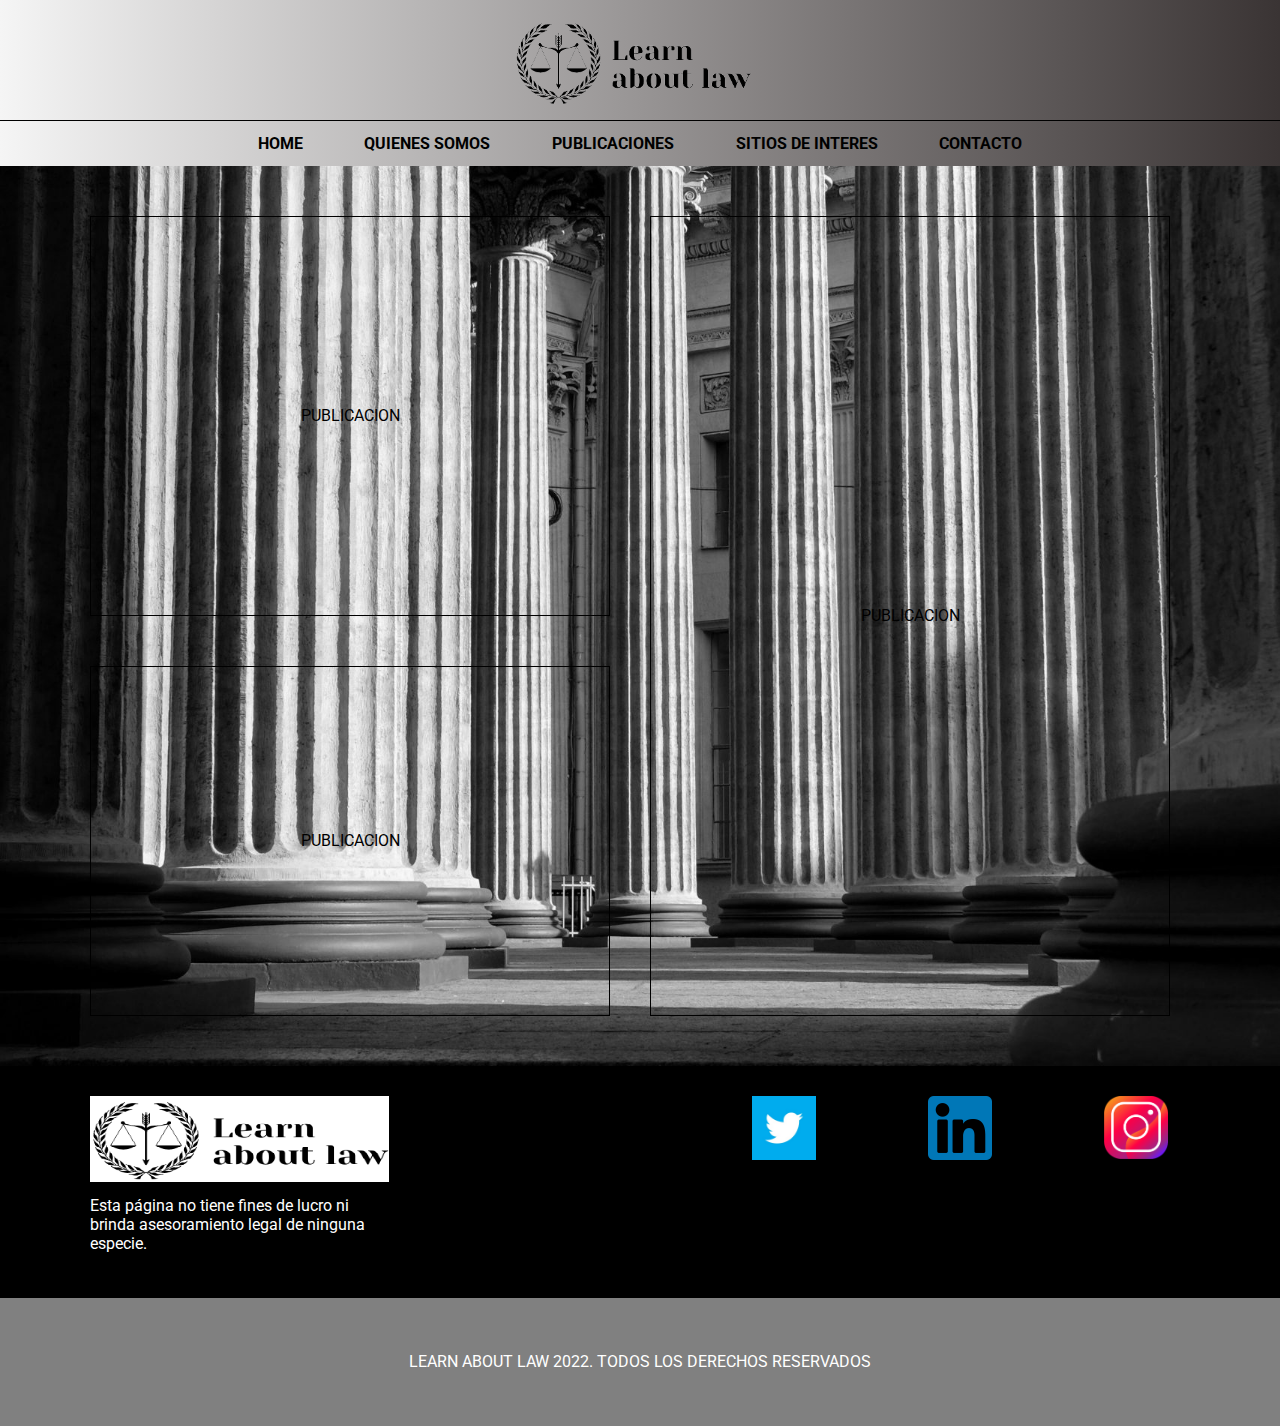
<file: index.html>
<!DOCTYPE html>
<html lang="en">
<head>
    <meta charset="UTF-8">
    <meta http-equiv="X-UA-Compatible" content="IE=edge">
    <meta name="viewport" content="width=device-width, initial-scale=1.0">
    <link rel="stylesheet" href="https://cdnjs.cloudflare.com/ajax/libs/animate.css/4.1.1/animate.min.css"/>
    <link rel="stylesheet" href="css/main.css">
    <link rel="preconnect" href="https://fonts.googleapis.com">
    <link rel="preconnect" href="https://fonts.gstatic.com" crossorigin>
    <link href="https://fonts.googleapis.com/css2?family=Roboto:ital,wght@1,100&display=swap" rel="stylesheet">
    <title>Learn About Law - Inicio</title>
</head>
<body>
    <header>
            <!-- logo-->
            <div class="divLogo">
                <a class="linkLogo" href="index.html">
                    <img href="index.html"  class="imagenLogo" src="img/logo2 (1).png" alt="logo">
                </a>    
            </div>        
            <!--menu-->
            <nav class="nav"> 
                <ul class="navMenu">
                    <li>
                    <a href="index.html" class="navMenuLink">
                        Home
                    </a>
                    </li>
                    <li>
                    <a href="pages/quienes-somos.html"class="navMenuLink">
                       Quienes Somos
                    </a>
                    </li>
                    <li>
                     <a href="pages/publicaciones.html"class="navMenuLink">
                       Publicaciones
                     </a>
                    </li>
                    <li>
                    <a href="pages/sitios.html"class="navMenuLink">
                    Sitios de interes
                    </a>
                    </li>
                    <li>
                    <a href="pages/contacto.html"class="navMenuLink">
                     Contacto
                     </a>
                    </li>
                </ul>
            </nav>

    </header>
    <main class="mainBack">
        <div class="contenedor">
            <section class="section1"> PUBLICACION</section>
            <section class="section2"> PUBLICACION</section>
            <section class="section3"> PUBLICACION</section>
        </div>
    </main>
    <footer class="footer">
        <div class="contenedorFooter">
            <section class="sectionFooter1">
                <img src="img/logo3.png" alt="logo" class="footerLogo">   
                <p class="parrafoFooter"> Esta página no tiene fines de lucro
                   ni brinda asesoramiento legal de ninguna especie.</p>
            </section>
            <section class="sectionFooter2">
                <div class="linksFooter">
                    <img class="linkTwitter" src="img/twitter.jpg" alt="twitter">
                    <img class="linkLinkedin" src="img/linkedin.png" alt="linkedin">
                    <img class="linkInstagram" src="img/instagram.png" alt="instagram">
                </div>
            </section>
            <section class="sectionFooter3">
                <p class="footerDisclaimerDos">LEARN ABOUT LAW 2022. TODOS LOS DERECHOS RESERVADOS</p>
            </section>
        </div>
    </footer>
</body>
</html>
</file>
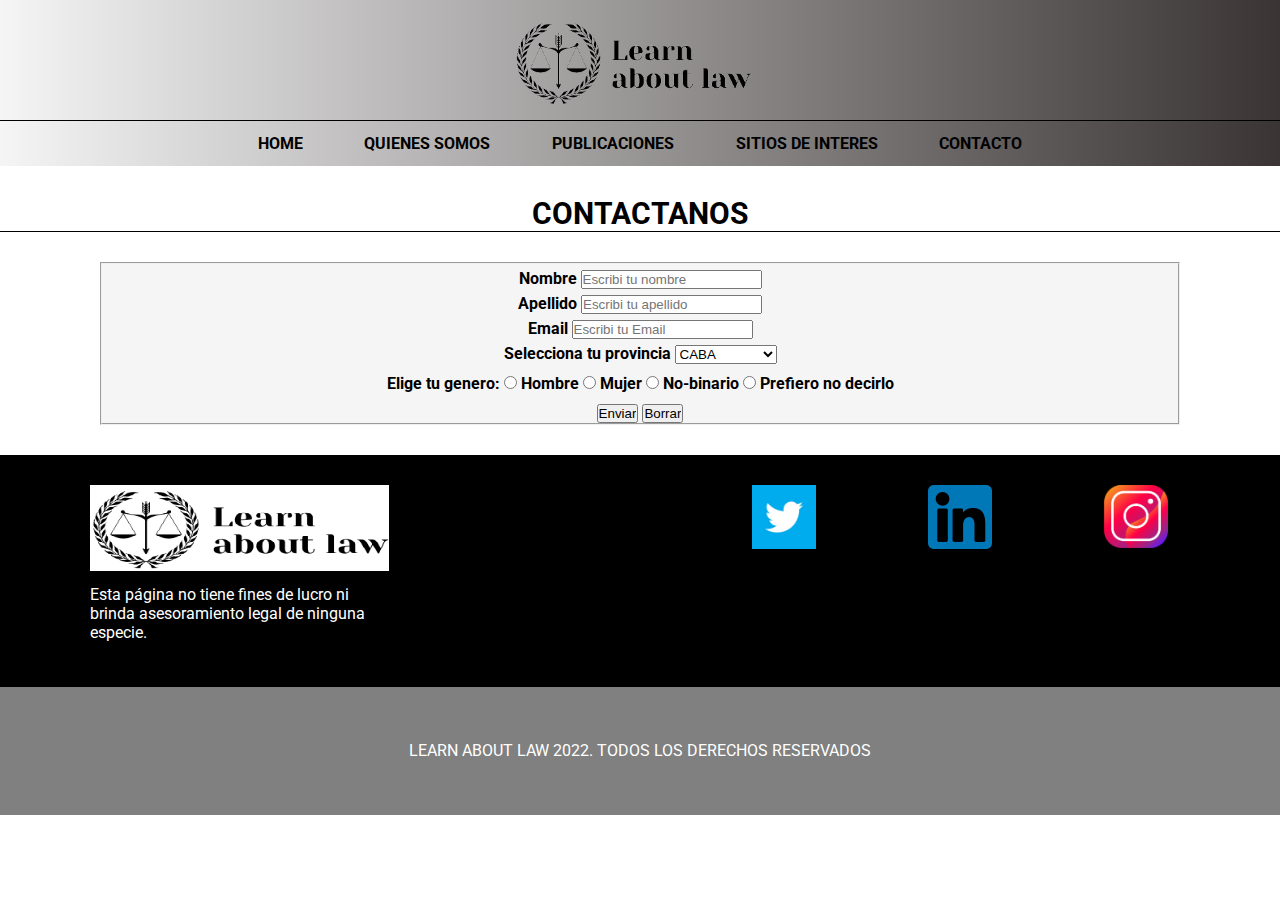
<file: pages/contacto.html>
<!DOCTYPE html>
<html lang="en">
<head>
    <meta charset="UTF-8">
    <meta http-equiv="X-UA-Compatible" content="IE=edge">
    <meta name="viewport" content="width=device-width, initial-scale=1.0">
    <link rel="stylesheet" href="../css/main.css">
    <link rel="preconnect" href="https://fonts.googleapis.com">
    <link rel="preconnect" href="https://fonts.gstatic.com" crossorigin>
    <link href="https://fonts.googleapis.com/css2?family=Roboto:ital,wght@1,100&display=swap" rel="stylesheet">
    <title>Contacto</title>
</head>
<body>
    <header>
        <header>
            <!-- logo-->
            <div class="divLogo">
                <a class="linkLogo" href="../index.html">
                    <img href="index.html"  class="imagenLogo" src="../img/logo2 (1).png" alt="logo">
                </a>    
            </div>
            <!--menu-->
            <nav class="nav"> 
                <ul class="navMenu">
                    <li>
                    <a href="../index.html" class="navMenuLink">
                        Home
                    </a>
                    </li>
                    <li>
                    <a href="../pages/quienes-somos.html"class="navMenuLink">
                       Quienes Somos
                    </a>
                    </li>
                    <li>
                     <a href="../pages/publicaciones.html"class="navMenuLink">
                       Publicaciones
                     </a>
                    </li>
                    <li>
                    <a href="../pages/sitios.html"class="navMenuLink">
                    Sitios de interes
                    </a>
                    </li>
                    <li>
                    <a href="../pages/contacto.html"class="navMenuLink">
                     Contacto
                     </a>
                    </li>
                </ul>
            </nav>
    </header>
    <main>
        <h1 class="mainContactoTitulo">CONTACTANOS</h1>
        <!--formulario-->
        <form action="" class="form">
            <fieldset>

                <div class="formTituloContacto">
                    <div class="nombre">
                        <label for="Nombre"> Nombre</label>
                        <input type="text" name="Nombre" placeholder="Escribi tu nombre">
                    </div>
                    <div class="apellido">
                        <label for="Apellido"> Apellido </label>
                        <input type="text" name="Apellido" placeholder="Escribi tu apellido">
                    </div>
                    <div class="email">
                        <label for="Email"> Email </label>
                        <input type="text" name="Email" placeholder="Escribi tu Email">
                    </div>
                    <div class="provincia">
                        <label for="provincia">
                            Selecciona tu provincia
                        </label>
                        <select name="provincia" id="provincia">
                           <option value="CABA"> CABA </option>
                           <option value="Buenos Aires"> Buenos Aires</option>
                           <option value="Cordoba"> Cordoba </option>
                           <option value="Mendoza"> Mendoza </option>
                           <option value="Santa Fe"> Santa Fe</option>
                        </select>
                    </div>
                    <div class="genero">
                        <label for="generoChoice">
                            Elige tu genero:
                        </label>
                        <input type="radio" name="genero" value="homre"> Hombre
                        <input type="radio" name="genero" value="mujer"> Mujer
                        <input type="radio" name="genero" value="no-binario"> No-binario
                        <input type="radio" name="genero" value="Prefiero no decirlo"> Prefiero no decirlo
                    </div>
                    <div>
                        <input type="submit" value="Enviar">
                        <input type="reset" value="Borrar">
                    </div>
                </div>
            </fieldset>
        </form>
    </main>
     <!--footer-->
     <footer class="footer">
        <div class="contenedorFooter">
            <section class="sectionFooter1">
                <img src="../img/logo3.png" alt="logo" class="footerLogo">   
                <p class="parrafoFooter"> Esta página no tiene fines de lucro
                   ni brinda asesoramiento legal de ninguna especie.</p>
            </section>
            <section class="sectionFooter2">
                <div class="linksFooter">
                    <img class="linkTwitter" src="../img/twitter.jpg" alt="twitter">
                    <img class="linkLinkedin" src="../img/linkedin.png" alt="linkedin">
                    <img class="linkInstagram" src="../img/instagram.png" alt="instagram">
                </div>
            </section>
            <section class="sectionFooter3">
                <p class="footerDisclaimerDos">LEARN ABOUT LAW 2022. TODOS LOS DERECHOS RESERVADOS</p>
            </section>
        </div>
    </footer>
</body>
</html>
</file>
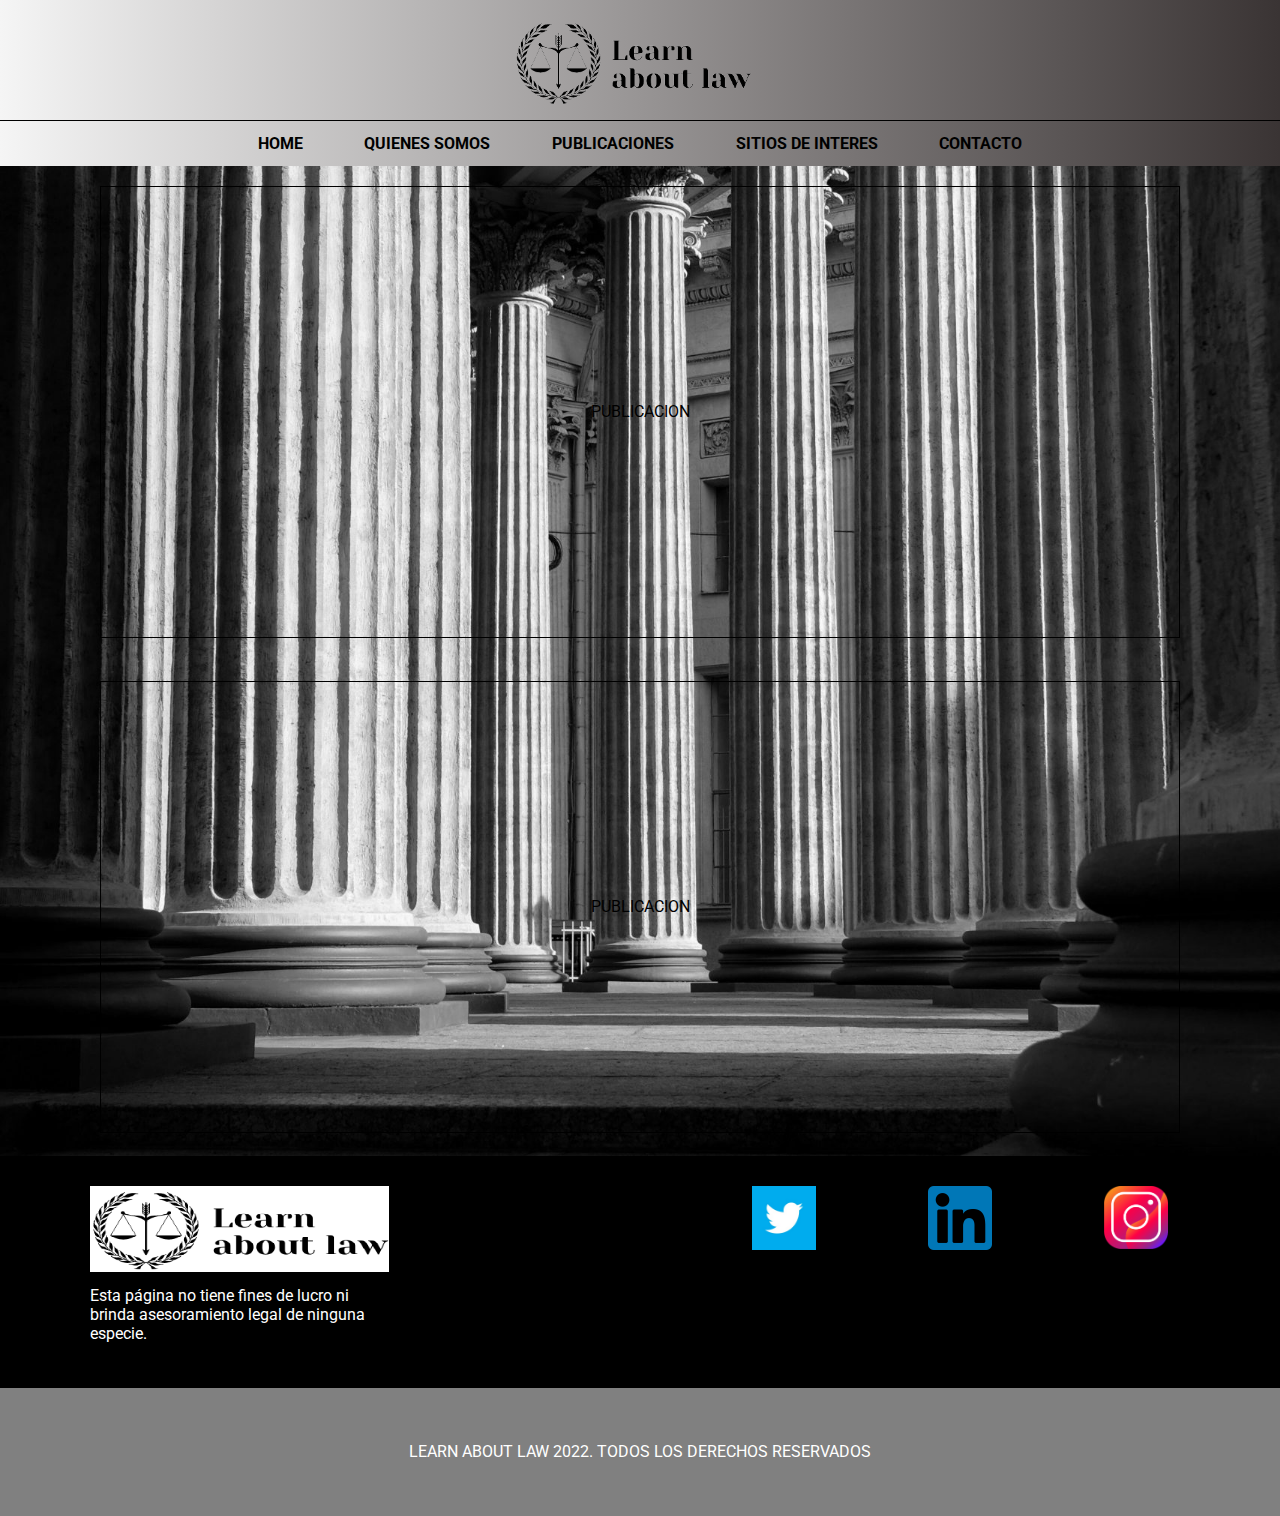
<file: pages/publicaciones.html>
<!DOCTYPE html>
<html lang="en">
<head>
    <meta charset="UTF-8">
    <meta http-equiv="X-UA-Compatible" content="IE=edge">
    <meta name="viewport" content="width=device-width, initial-scale=1.0">
    <link rel="stylesheet" href="../css/main.css">
    <link rel="preconnect" href="https://fonts.googleapis.com">
    <link rel="preconnect" href="https://fonts.gstatic.com" crossorigin>
    <link href="https://fonts.googleapis.com/css2?family=Roboto:ital,wght@1,100&display=swap" rel="stylesheet">
    <title>Publicaciones</title>
</head>
<body>
    <header>
        <header>
            <!-- logo-->
            <div class="divLogo">
                <a class="linkLogo" href="../index.html">
                    <img href="index.html"  class="imagenLogo" src="../img/logo2 (1).png" alt="logo">
                </a>    
            </div>
            <!--menu-->
            <nav class="nav"> 
                <ul class="navMenu">
                    <li>
                    <a href="../index.html" class="navMenuLink">
                        Home
                    </a>
                    </li>
                    <li>
                    <a href="../pages/quienes-somos.html"class="navMenuLink">
                       Quienes Somos
                    </a>
                    </li>
                    <li>
                     <a href="../pages/publicaciones.html"class="navMenuLink">
                       Publicaciones
                     </a>
                    </li>
                    <li>
                    <a href="../pages/sitios.html"class="navMenuLink">
                    Sitios de interes
                    </a>
                    </li>
                    <li>
                    <a href="../pages/contacto.html"class="navMenuLink">
                     Contacto
                     </a>
                    </li>
                </ul>
            </nav>
    </header>
    <main class="mainBack">
        <div class="container">
            <section class="publicacion1"> PUBLICACION</section>
            <section class="publicacion2"> PUBLICACION</section>
        </div>
    </main>
     <!--footer-->
     <footer class="footer">
        <div class="contenedorFooter">
            <section class="sectionFooter1">
                <img src="../img/logo3.png" alt="logo" class="footerLogo">   
                <p class="parrafoFooter"> Esta página no tiene fines de lucro
                   ni brinda asesoramiento legal de ninguna especie.</p>
            </section>
            <section class="sectionFooter2">
                <div class="linksFooter">
                    <img class="linkTwitter" src="../img/twitter.jpg" alt="twitter">
                    <img class="linkLinkedin" src="../img/linkedin.png" alt="linkedin">
                    <img class="linkInstagram" src="../img/instagram.png" alt="instagram">
                </div>
            </section>
            <section class="sectionFooter3">
                <p class="footerDisclaimerDos">LEARN ABOUT LAW 2022. TODOS LOS DERECHOS RESERVADOS</p>
            </section>
        </div>
    </footer>
</body>
</html>
</file>
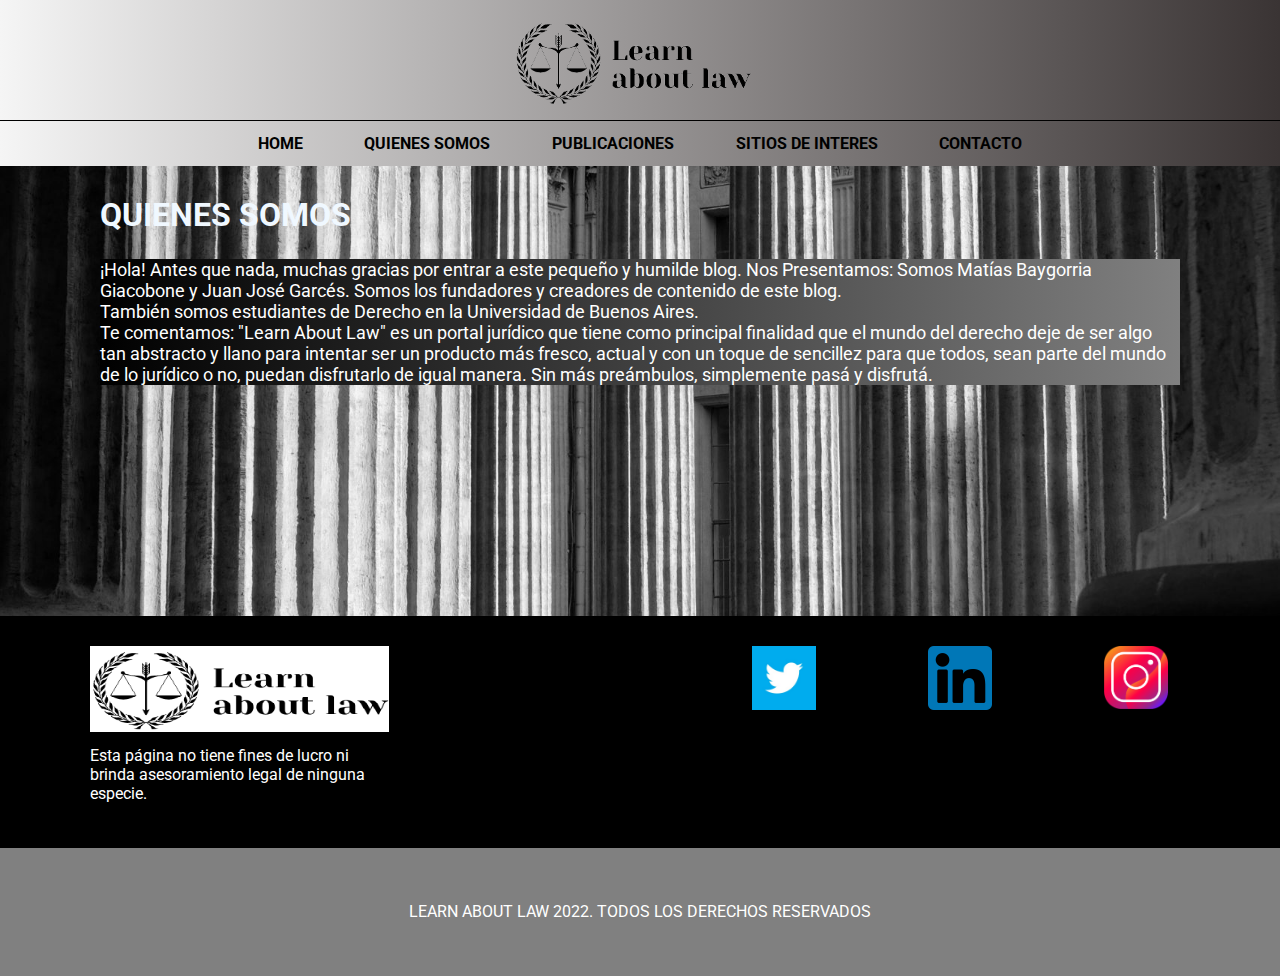
<file: pages/quienes-somos.html>
<!DOCTYPE html>
<html lang="en">
<head>
    <meta charset="UTF-8">
    <meta http-equiv="X-UA-Compatible" content="IE=edge">
    <meta name="viewport" content="width=device-width, initial-scale=1.0">
    <link rel="stylesheet" href="../css/main.css">
    <link rel="preconnect" href="https://fonts.googleapis.com">
    <link rel="preconnect" href="https://fonts.gstatic.com" crossorigin>
    <link href="https://fonts.googleapis.com/css2?family=Roboto:ital,wght@1,100&display=swap" rel="stylesheet">
    <title>Quienes Somos</title>
</head>
<body>
    <header>
        <header>
            <!-- logo-->
            <div class="divLogo">
                <a class="linkLogo" href="../index.html">
                    <img href="index.html"  class="imagenLogo" src="../img/logo2 (1).png" alt="logo">
                </a>    
            </div>
            <!--menu-->
            <nav class="nav"> 
                <ul class="navMenu">
                    <li>
                    <a href="../index.html" class="navMenuLink">
                        Home
                    </a>
                    </li>
                    <li>
                    <a href="../pages/quienes-somos.html"class="navMenuLink">
                       Quienes Somos
                    </a>
                    </li>
                    <li>
                     <a href="../pages/publicaciones.html"class="navMenuLink">
                       Publicaciones
                     </a>
                    </li>
                    <li>
                    <a href="../pages/sitios.html"class="navMenuLink">
                    Sitios de interes
                    </a>
                    </li>
                    <li>
                    <a href="../pages/contacto.html"class="navMenuLink">
                     Contacto
                     </a>
                    </li>
                </ul>
            </nav>
    </header>
    <main class="mainQuienes">
        <section>
             <!--presentacion-->
            <h1 class="sectionTitulo">Quienes Somos</h1>
            <div class="sectionParrafo">
                 <p> ¡Hola! Antes que nada, muchas gracias por entrar a este pequeño y humilde blog. Nos Presentamos: Somos Matías Baygorria Giacobone y Juan José Garcés. 
                Somos los fundadores y creadores de contenido de este blog. </p> 
                 <p> También somos estudiantes de Derecho en la Universidad de Buenos Aires.</p>
                 <p>             Te comentamos: "Learn About Law" es un portal jurídico que tiene como principal finalidad que el mundo del derecho deje de ser algo tan abstracto 
                y llano para intentar ser un producto más fresco, actual y con un toque de sencillez para que todos, sean parte del mundo de lo jurídico o no, puedan disfrutarlo de igual manera. 
                Sin más preámbulos, simplemente pasá y disfrutá.</p>
            </div>
        </section>
    </main>
     <!--footer-->
     <footer class="footer">
        <div class="contenedorFooter">
            <section class="sectionFooter1">
                <img src="../img/logo3.png" alt="logo" class="footerLogo">   
                <p class="parrafoFooter"> Esta página no tiene fines de lucro
                   ni brinda asesoramiento legal de ninguna especie.</p>
            </section>
            <section class="sectionFooter2">
                <div class="linksFooter">
                    <img class="linkTwitter" src="../img/twitter.jpg" alt="twitter">
                    <img class="linkLinkedin" src="../img/linkedin.png" alt="linkedin">
                    <img class="linkInstagram" src="../img/instagram.png" alt="instagram">
                </div>
            </section>
            <section class="sectionFooter3">
                <p class="footerDisclaimerDos">LEARN ABOUT LAW 2022. TODOS LOS DERECHOS RESERVADOS</p>
            </section>
        </div>
    </footer>
</body>
</html>
</file>
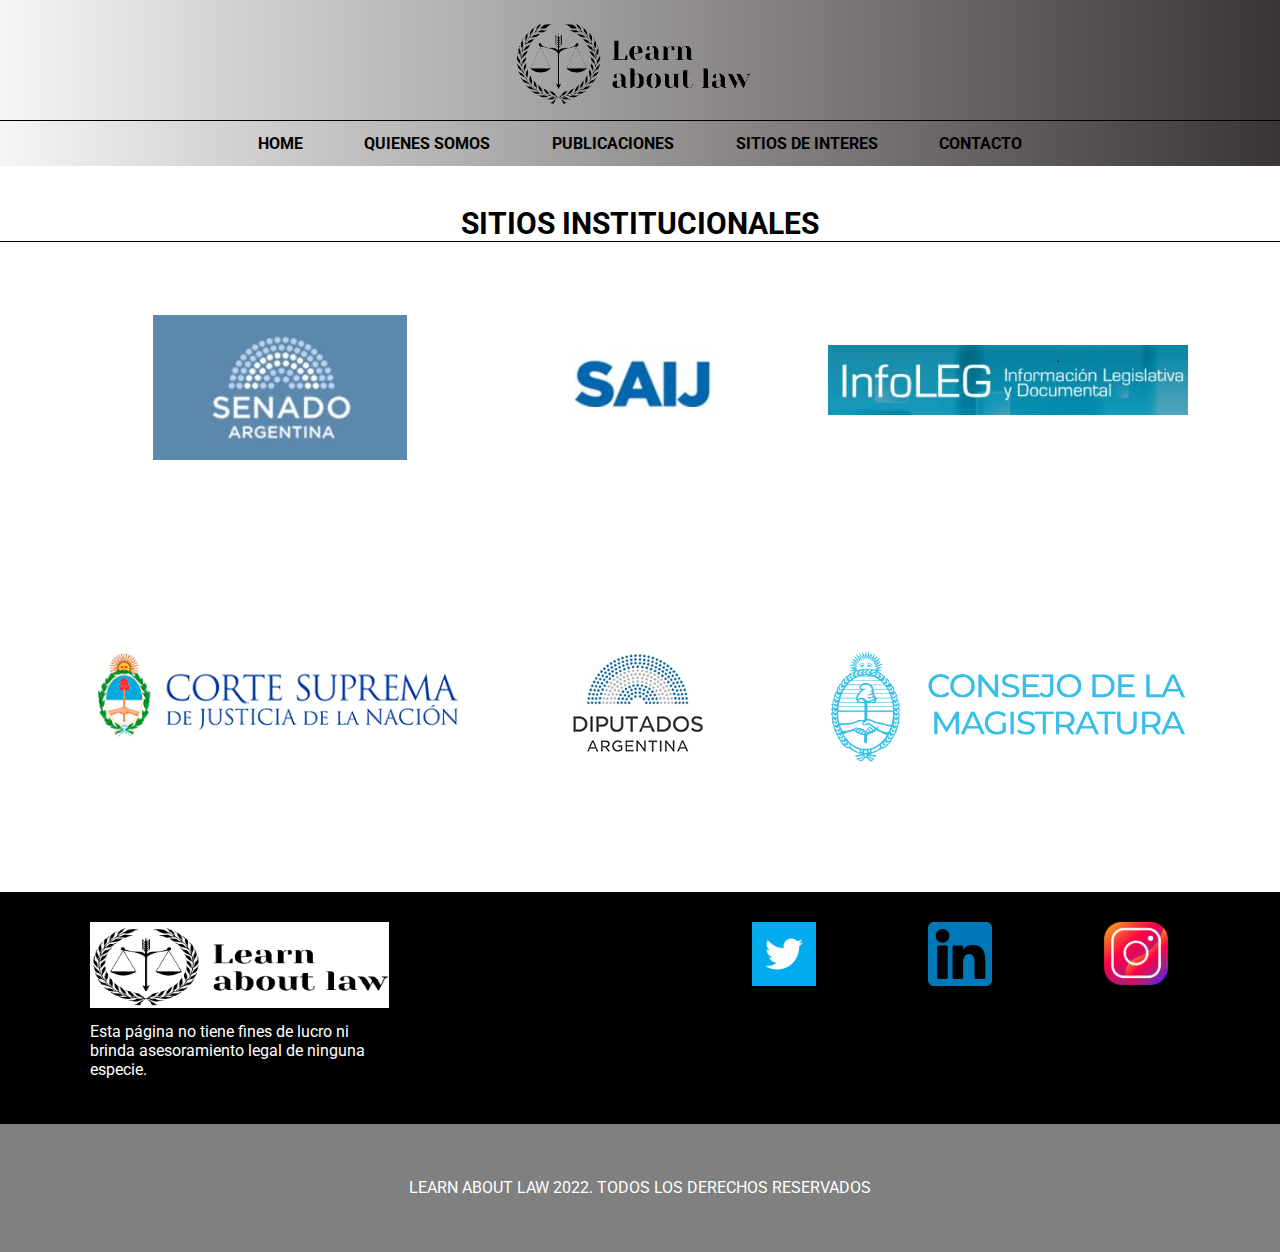
<file: pages/sitios.html>
<!DOCTYPE html>
<html lang="en">
<head>
    <meta charset="UTF-8">
    <meta http-equiv="X-UA-Compatible" content="IE=edge">
    <meta name="viewport" content="width=device-width, initial-scale=1.0">
    <link rel="stylesheet" href="https://cdnjs.cloudflare.com/ajax/libs/animate.css/4.1.1/animate.min.css"/>
    <link rel="stylesheet" href="../css/main.css">
    <link rel="preconnect" href="https://fonts.googleapis.com">
    <link rel="preconnect" href="https://fonts.gstatic.com" crossorigin>
    <link href="https://fonts.googleapis.com/css2?family=Roboto:ital,wght@1,100&display=swap" rel="stylesheet">
    <title>Sitios de Interes</title>
</head>
<body>
    <header>
        <header>
            <!-- logo-->
            <div class="divLogo">
                <a class="linkLogo" href="../index.html">
                    <img href="index.html"  class="imagenLogo" src="../img/logo2 (1).png" alt="logo">
                </a>    
            </div>   
            <!--menu-->
            <nav class="nav"> 
                <ul class="navMenu">
                    <li>
                    <a href="../index.html" class="navMenuLink">
                        Home
                    </a>
                    </li>
                    <li>
                    <a href="../pages/quienes-somos.html"class="navMenuLink">
                       Quienes Somos
                    </a>
                    </li>
                    <li>
                     <a href="../pages/publicaciones.html"class="navMenuLink">
                       Publicaciones
                     </a>
                    </li>
                    <li>
                    <a href="../pages/sitios.html"class="navMenuLink">
                    Sitios de interes
                    </a>
                    </li>
                    <li>
                    <a href="../pages/contacto.html"class="navMenuLink">
                     Contacto
                     </a>
                    </li>
                </ul>
            </nav>
    </header>
    <main class="mainSitios">
        <!--sitios de interes-->
        <h1 class="sitiosMainTitulo animate__animated animate__rubberBand"> Sitios Institucionales</h1>
        <div class="sitiosMainLinks">
            <ul>
                <li class="senado">
                    <a href="http://www.senado.gov.ar/" target="_blank">
                      <img src="../img/senado.jpeg" alt="Simbolo Senado de la Nacion" class="senado">
                    </a>
                </li>
                <li class="saij">
                    <a href="http://www.saij.gob.ar/" target="_blank">
                      <img src="../img/saij.jpeg" alt="Simbolo SAIJ" class="saij">
                    </a>
                </li>
                <li class="infoleg">
                    <a href="http://www.infoleg.gob.ar/" target="_blank">
                    <img src="../img/infoleg.jpeg" alt="Simbolo Infloeg" class="infoleg">
                    </a>
                </li>
                <li class="corte">
                    <a href="https://www.csjn.gov.ar/" target="_blank">
                      <img src="../img/cortesup.png" alt="Simbolo Senado de la Nacion" class="corte">
                    </a>
                </li>
                <li class="diputados">
                    <a href="https://www.hcdn.gob.ar/" target="_blank">
                      <img src="../img/diputados.jpg" alt="Simbolo SAIJ" class="diputados">
                    </a>
                </li>
                <li class="consejo">
                    <a href="https://consejomagistratura.gov.ar/" target="_blank">
                    <img src="../img/consejo.png" alt="Simbolo Infloeg" class="consejo">
                    </a>
                </li>
            </ul>
        </div>
        
    </main>
    <!--footer-->
    <footer class="footer">
        <div class="contenedorFooter">
            <section class="sectionFooter1">
                <img src="../img/logo3.png" alt="logo" class="footerLogo">   
                <p class="parrafoFooter"> Esta página no tiene fines de lucro
                   ni brinda asesoramiento legal de ninguna especie.</p>
            </section>
            <section class="sectionFooter2">
                <div class="linksFooter">
                    <img class="linkTwitter" src="../img/twitter.jpg" alt="twitter">
                    <img class="linkLinkedin" src="../img/linkedin.png" alt="linkedin">
                    <img class="linkInstagram" src="../img/instagram.png" alt="instagram">
                </div>
            </section>
            <section class="sectionFooter3">
                <p class="footerDisclaimerDos">LEARN ABOUT LAW 2022. TODOS LOS DERECHOS RESERVADOS</p>
            </section>
        </div>
    </footer>
</body>
</html>
</file>
<file: css/main.css>
*{
    margin: 0;
    padding: 0;
    }
body{
        font-family: 'Roboto', sans-serif;
}
/*logo*/
.divLogo{
    display: flex;
    justify-content: center;
    background-image: linear-gradient(to left, rgb(58, 52, 52), whitesmoke);
    height: 120px;
}
.imagenLogo{
    height: 100%;
}

/*menu*/
.nav{
    background-image: linear-gradient(to left, rgb(58, 52, 52), whitesmoke);
    text-align: center;
    border-top: 1px solid black;
   
}
.navMenu li{
    display: inline-block;
    margin: 0.8rem;

}
.navMenuLink{
    list-style: none;
    text-decoration: none;
    margin: 1rem;
    font-weight: bold;
    color: black;
    text-transform: uppercase;
}

.navMenu li:hover{
    background-color: grey;
    transform: scale(1.1);
    box-shadow: 2px 2px black; 
    transition: 1s;
}

/* footer*/

.contenedorFooter{
    background-color: black;
    height: 50vh;
    display: grid;
    grid-template-columns: 1fr 1fr;
    grid-template-rows: 1fr 1fr;
    grid-template-areas: "sectionFooter1 sectionFooter1"
                        "sectionFooter3 sectionFooter3";
}
.sectionFooter1{
    grid-area: sectionFooter1;
    margin-top: 30px;
}
.footerLogo{
    height: 50%;
    width: 53%;
    margin-left: 20%;
}
.parrafoFooter{
    width: 53%;
    margin-top: 10px;
    margin-left: 20%;
    color: white;
}
.sectionFooter2{
    display: none;
    margin-top: 30px;
    margin-bottom: 30px;
    grid-area: sectionFooter2;
    
}
.linksFooter{
    display: flex;
    justify-content: space-evenly;
    align-items: center;
}
.linkTwitter{
    width: 5%;
    height: 5%;
}
.linkLinkedin{
    width: 5%;
    height: 5%;
}
.linkInstagram{
    width: 5%;
    height: 5%;

}
.sectionFooter3{
    grid-area: sectionFooter3;
    display: grid;
    justify-content: center;
    align-items: center;
    background-color: grey;
}

.footerDisclaimerDos{
    color: white;
}
@media only screen and (min-width:1024px){
    .contenedorFooter{
        background-color: black;
        height: 40vh;
        display: grid;
        grid-template-columns: 1fr 1fr;
        grid-template-rows: 1fr 1fr;
        grid-template-areas: "sectionFooter1 sectionFooter2"
                            "sectionFooter3 sectionFooter3";
    }
    .sectionFooter1{
        grid-area: sectionFooter1;
        margin-top: 30px;
        margin-bottom: 30px;
        margin-left: 75px;
    }
    .footerLogo{
        height: 50%;
        width: 53%;
        margin-left: 15px;
    }
    .parrafoFooter{
        width: 53%;
        margin-top: 10px;
        margin-left: 15px;
        color: white;
    }
    .sectionFooter2{
        display: block;
        margin-top: 30px;
        margin-bottom: 30px;
        grid-area: sectionFooter2;
        
    }
    .linksFooter{
        display: flex;
        justify-content: space-evenly;
        align-items: center;
    }
    .linkTwitter{
        width: 10%;
        height: 10%;
    }
    .linkLinkedin{
        width: 10%;
        height: 10%;
    }
    .linkInstagram{
        width: 10%;
        height: 10%;
    
    }
    .sectionFooter3{
        grid-area: sectionFooter3;
        display: flex;
        justify-content: center;
        align-items: center;
        background-color: grey;
    }
    
    .footerDisclaimerDos{
        color: white;
    }
}
/*home*/
.mainBack{
    background-image: url(../img/columnas.jpg);
    background-size: cover;
    background-position: center;
}
main a{
    display: flex;
    justify-content: center;
}
.logoMain{
    display: flex;
    justify-content: center;
    
}
.contenedor{
    height: 100vh;
    margin-left: 70px;
    margin-right: 90px;
    display: grid;
    grid-template-columns: 1fr 0fr;
    grid-template-rows: 1fr 1fr;
    grid-template-areas: "section1 section3"
                        "section2 section3";
}
.section1{
    grid-area: section1;
    margin: 1.25rem;
    margin-top: 3.125rem;
    margin-bottom: 0px;
    border: 1px solid black;
    display: flex;
    justify-content: center;
    align-items: center;
}
.section2{
    grid-area: section2;
    margin-top: 0px;
    margin: 1.25rem;
    margin-bottom: 3.125rem;
    border: 1px solid black;
    display: flex;
    justify-content: center;
    align-items: center;
}
.section3{
    display: none;
}
@media only screen and (min-width:1024px){
    .contenedor{
        height: 100vh;
        display: grid;
        grid-template-columns: 1fr 1fr;
        grid-template-rows: 1fr 1fr;
        grid-template-areas: "section1 section3"
                            "section2 section3";
    }
    .section1{
        margin-top: 50px;
    }
    .section2{
        margin-top: 50px;
    }
    .section3{
        grid-area: section3;
        display: block;
        margin-top: 0px;
        margin: 1.25rem;
        margin-top: 3.125rem;
        margin-bottom: 3.125rem;
        border: 1px solid black;
        display: flex;
        justify-content: center;
        align-items: center;
    }
}
/* seccion quienes somos */
.mainQuienes{
    background-image: url(../img/columnas.jpg);
    background-size: cover;
    background-position: center;
    height: 100vh;
}
    
.sectionTitulo{
    padding-top: 30px;
     text-align: center;
     text-transform: uppercase;
     font-weight: bold;
     color: aliceblue;
 }
 .sectionParrafo{
     color: white;
     font-size: 18px;
     margin-top: 25px;
     margin-left: 100px;
     margin-right: 100px;
     margin-bottom: 25px;
     background-image: linear-gradient(to left, grey, black);
     
 }  
@media only screen and (min-width:1024px){
    .mainQuienes{
        height: 50vh;
    }
    .sectionTitulo{
         margin-left: 100px;
         display: flex;
         text-align: flex-start;
         text-transform: uppercase;
         font-weight: bold;
     }
     .sectionParrafo{
         font-size: 18px;
         margin-top: 25px;
         margin-left: 100px;
         margin-right: 100px;
         margin-bottom: 25px;
    
     }    
}
/* seccion publicaciones */
.container{
    height: 110vh;
    display: grid;
    grid-template-columns: 1fr;
    grid-template-rows: 1fr 1fr;
    grid-template-areas: "publicacion1"
                        "publicacion2";
}
.publicacion1{
    grid-area: publicacion1;
    height: 50vh;
    margin-top: 20px;
    margin-left: 100px;
    margin-right: 100px;
    border: 1px solid black;
    display: flex;
    justify-content: center;
    align-items: center;
}
.publicacion2{
    grid-area: publicacion2;
    height: 50vh;
    margin-top: 20px;
    margin-bottom: 20px;
    margin-left: 100px;
    margin-right: 100px;
    border: 1px solid black;
    display: flex;
    justify-content: center;
    align-items: center;
}
/* seccion sitios */
.sitiosMainTitulo{
    padding: 25 10px 0px;
    text-align: center;
    text-transform: uppercase;
    font-weight: bold;
    margin-top: 20px;
    margin-bottom: 20px;
    font-size: 20px;
    border-bottom: 1px solid black;
}

.sitiosMainLinks ul{
    height: 80vh;
    display: grid;
    grid-template-columns: 1fr 1fr ;
    grid-template-rows: 1fr 1fr 1fr;
    grid-template-areas: "senado saij "
                         "corte infoleg"
                         "diputados consejo";
    margin-left: 100px;
    margin-right: 100px;
}

.senado{
    grid-area: senado;
    list-style: none;
    width: 100%;
    height: 80%;
}
.saij{
    grid-area: saij;
    list-style: none;
    width: 100%;
    height: 80%;
}
.infoleg{
    grid-area: infoleg;
    list-style: none;
    width: 100%;
    height: 75%;
    margin-left: 5px;
}
.corte{
    grid-area: corte;
    list-style: none;
    width: 100%;
    height: 75%;
    margin-right: 5px;
}
.diputados{
    grid-area: diputados;
    list-style: none;
    height: 80%;
    width: 100%;
    margin-right: 5px;
}
.consejo{
    grid-area: consejo;
    list-style: none;
    height: 80%;
    width: 100%;
    margin-left: 5px;

}

@media only screen and (min-width:1024px){
    .sitiosMainTitulo{
        padding-top: 20px;
        text-align: center;
        text-transform: uppercase;
        font-weight: bold;
        font-size: 30px;
        border-bottom: 1px solid black;
    }
   .sitiosMainLinks li{
    display: flex;
    flex-direction: row;
    
   }
   .sitiosMainLinks ul{
    height: 70vh;
    display: grid;
    grid-template-columns: 1fr 1fr 1fr;
    grid-template-rows: 1fr 1fr;
    grid-template-areas: "senado saij infoleg"
                         "corte diputados consejo";
    margin-left: 100px;
    margin-right: 100px;
}
   .senado{
    display: flex;
    justify-content: center;
    align-items: center;
    width: 100%;
}
.saij{
    display: flex;
    justify-content: center;
    align-items: center;
    width: 100%;
}
.infoleg{
    display: flex;
    justify-content: center;
    align-items: center;
    width: 100%;
}
.corte{
    display: flex;
    justify-content: center;
    align-items: center;
    width: 100%;
}
.diputados{
    display: flex;
    justify-content: center;
    align-items: center;
    width: 100%;
}
.consejo{
    display: flex;
    justify-content: center;
    align-items: center;
    width: 100%;
}


/* seccion contacto*/
.mainContactoTitulo{
    text-align: center;
    margin-top: 30px;
    font-size: 30px;
    font-weight: bold;
    border-bottom: 1px solid black;
    margin-bottom: 30px;
}
.form{
    margin-top: 10px;
    margin-left: 100px;
    margin-right: 100px;
    margin-bottom: 30px;
    background-color: whitesmoke;
    font-weight: bold;
    text-align: center;
}

.formTitulo{
    font-weight: bold;
    margin: 10px;
    text-align: center;
}
.nombre{
    margin: 5px;
}
.apellido{
    margin: 5px
}
.email{
    margin:5px
}
.genero{
    margin: 10px;
}
</file>
